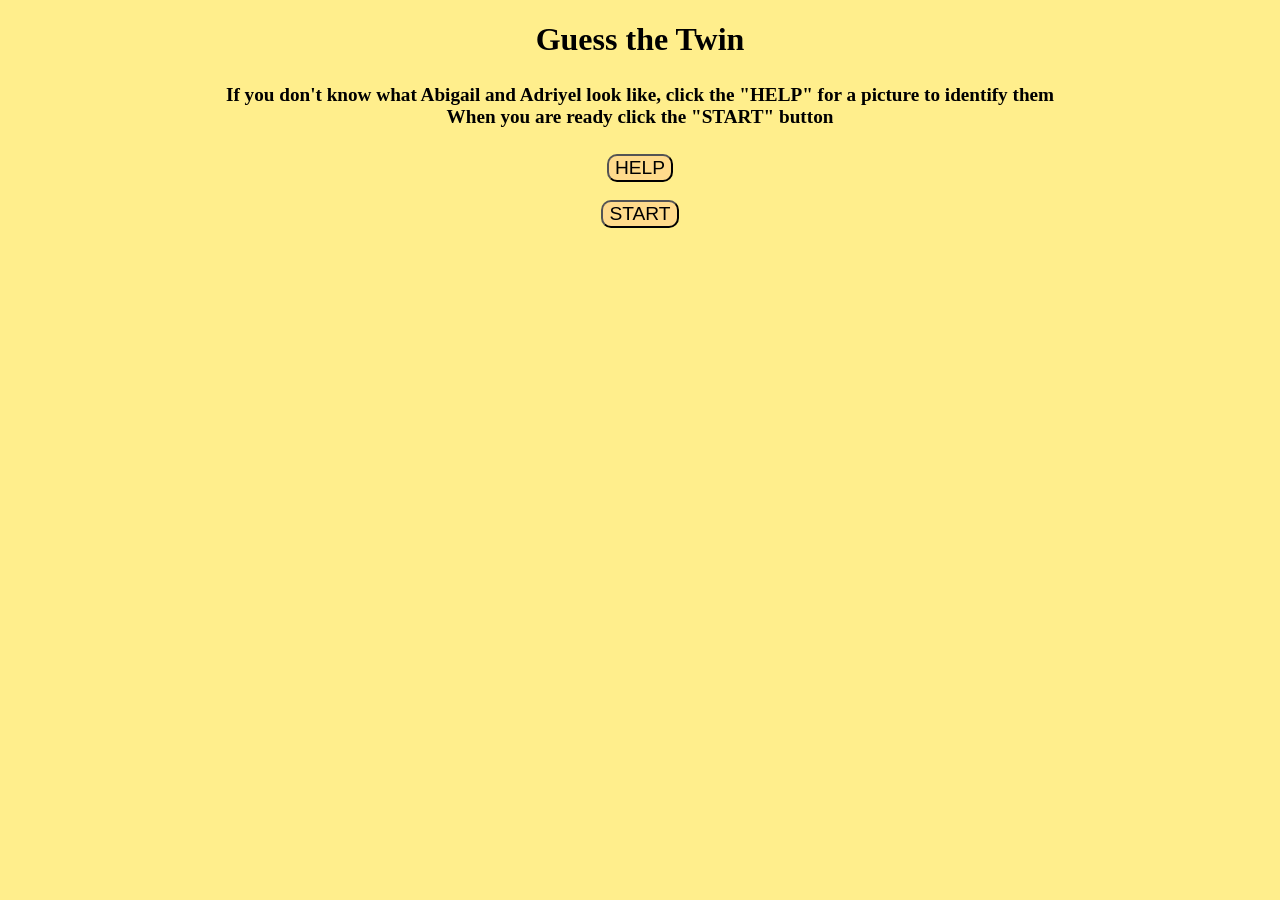
<file: index.html>
<!DOCTYPE html>
<html lang="en">
<head>
    <meta charset="UTF-8">
    <meta name="viewport" content="width=device-width, initial-scale=1.0">
    <title>Home Page</title>
    <link rel="stylesheet" href="styles.css">
</head>
<body>
    <h1>Guess the Twin</h1>
    <h4> If you don't know what Abigail and Adriyel look like, click the "HELP" for a picture to identify them <br>
    When you are ready click the "START" button</h4>

<a href="help.html"><button>HELP</button></a><br>
<a href="1Page.html"><button>START</button></a>


</body>
</html>
</file>
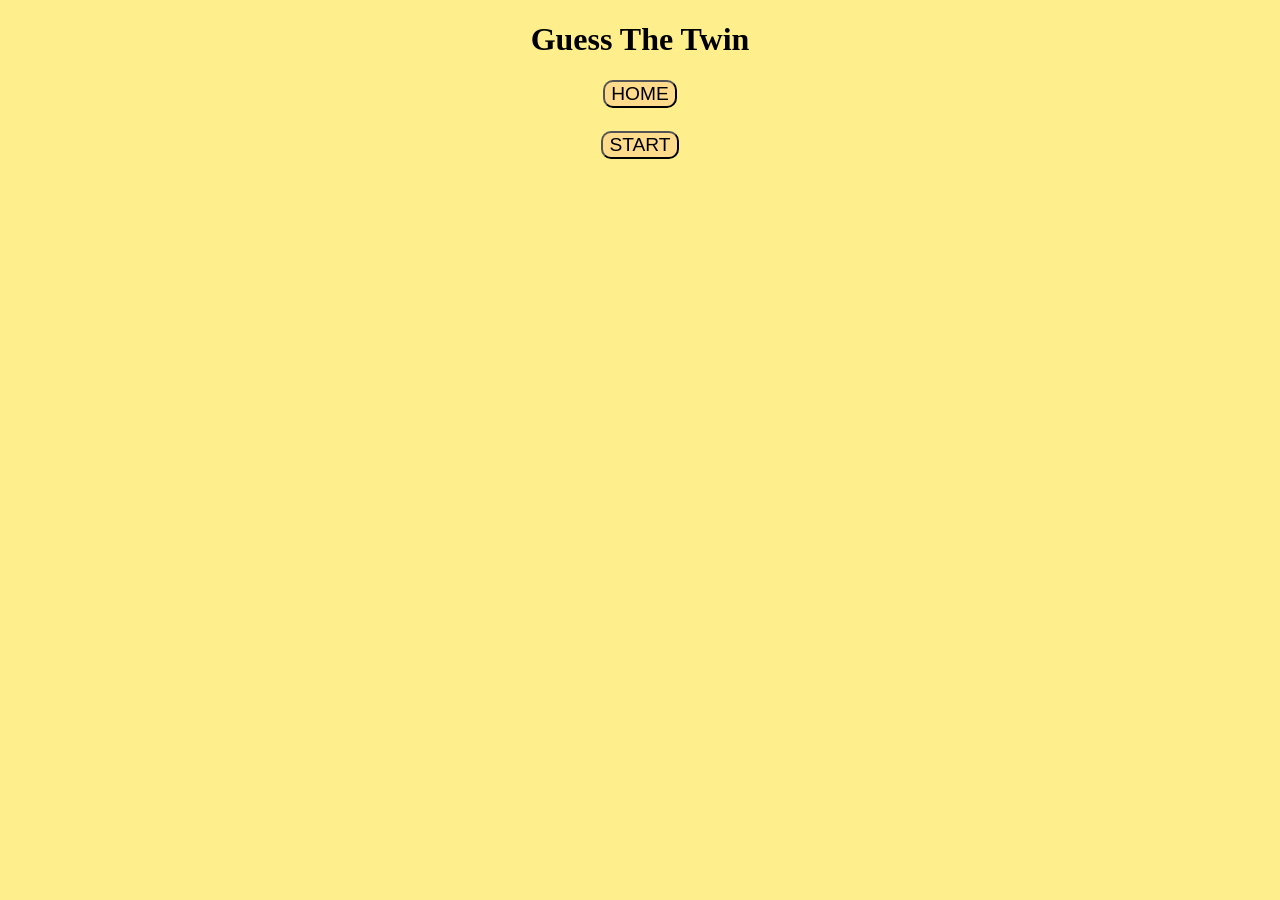
<file: 1Page.html>
<!DOCTYPE html>
<html lang="en">
<head>
    <meta charset="UTF-8">
    <meta name="viewport" content="width=device-width, initial-scale=1.0">
    <title>Game Page</title>
    <script src="script.js"></script>
    <link rel="stylesheet" href="styles.css">
</head>
<body>

    <h1>Guess The Twin</h1>
    <a href ="index.html"><button>HOME</button></a>
        <h3 id="number"></h3>
        <div id="question"></div>
 <h3 id="checkAnswer"></h3>
    <button id="startButt" onclick="questions()">START</button>
    <button id="continue" onclick="continueButt()" style="display:none">CONTINUE</button>
    

</body>
</html>
</file>
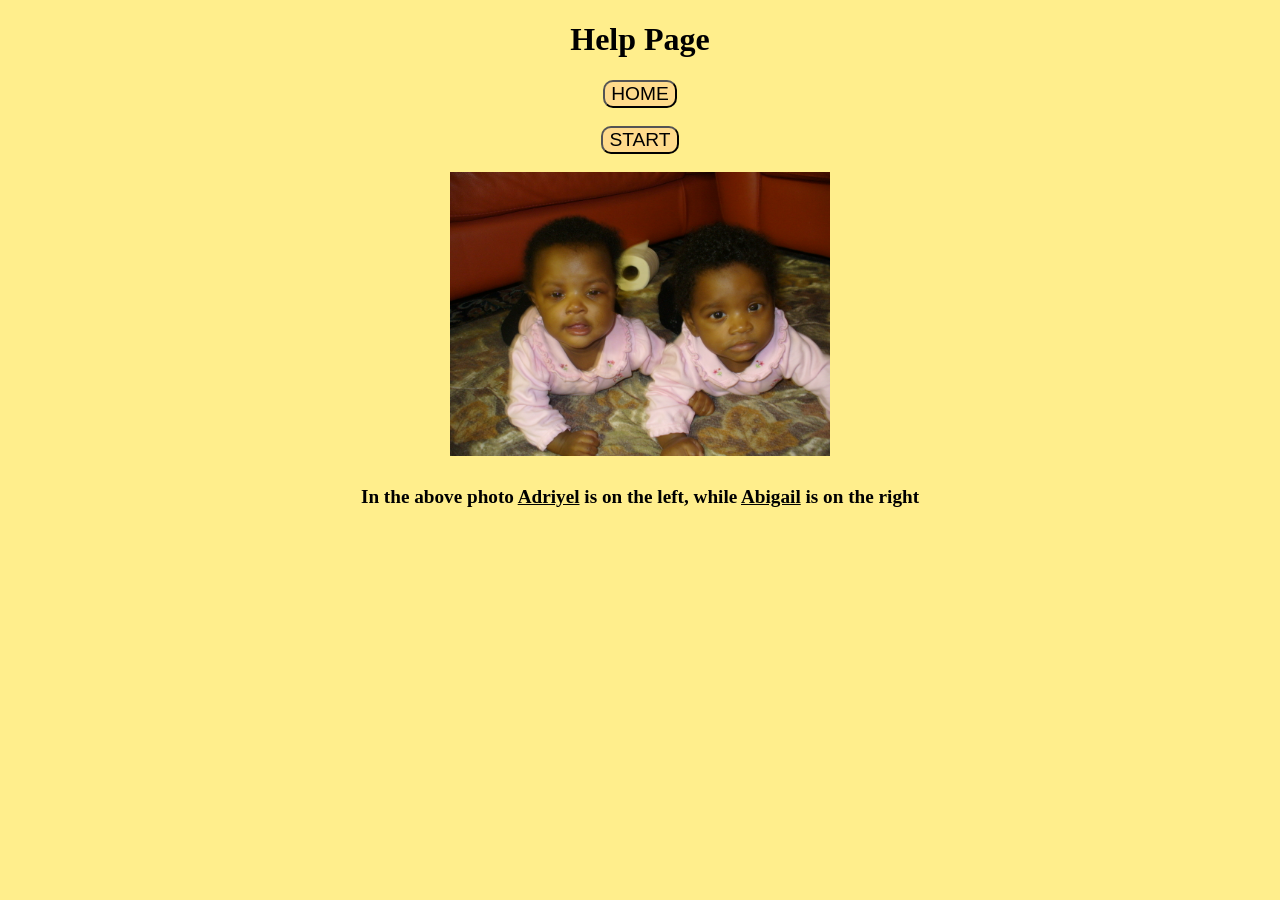
<file: help.html>
<!DOCTYPE html>
<html lang="en">
<head>
    <meta charset="UTF-8">
    <meta name="viewport" content="width=device-width, initial-scale=1.0">
    <title>Help Page</title>
        <link rel="stylesheet" href="styles.css">
</head>
<body>

    <h1>Help Page</h1>
        <a href ="index.html"><button>HOME</button></a><br>
        <a href="1Page.html"><button>START</button></a> <br>
    <img src="helpPhoto.JPG">
    <h4>In the above photo <u>Adriyel</u> is on the left, while <u>Abigail</u> is on the right </h4>

</body>
</html>
</file>
<file: styles.css>
img{
max-width: 30%;
  height: auto;
}

body{
    text-align: center;
    background-color:#FFEE8C;
}

button{
    display: block;
  margin: 0 auto;
      border-radius: 10px;
    font-size: 1.5vw;
    background-color:#ffdb8c;
}

button:hover{
  background-color:#ffee8c;
}
h1{
  font-size: 4w;
}

h3{
  font-size:1.8vw;
}

h4{
  font-size: 1.5vw;
}

p{
  font-size: 1.5vw;
}

div{
  margin-bottom: 0;
}

form{
  font-size: 1.5vw;
}

a {
    text-decoration: none;
}

#correct{
  color:green;
}

#wrong{
color:red;
}
</file>
